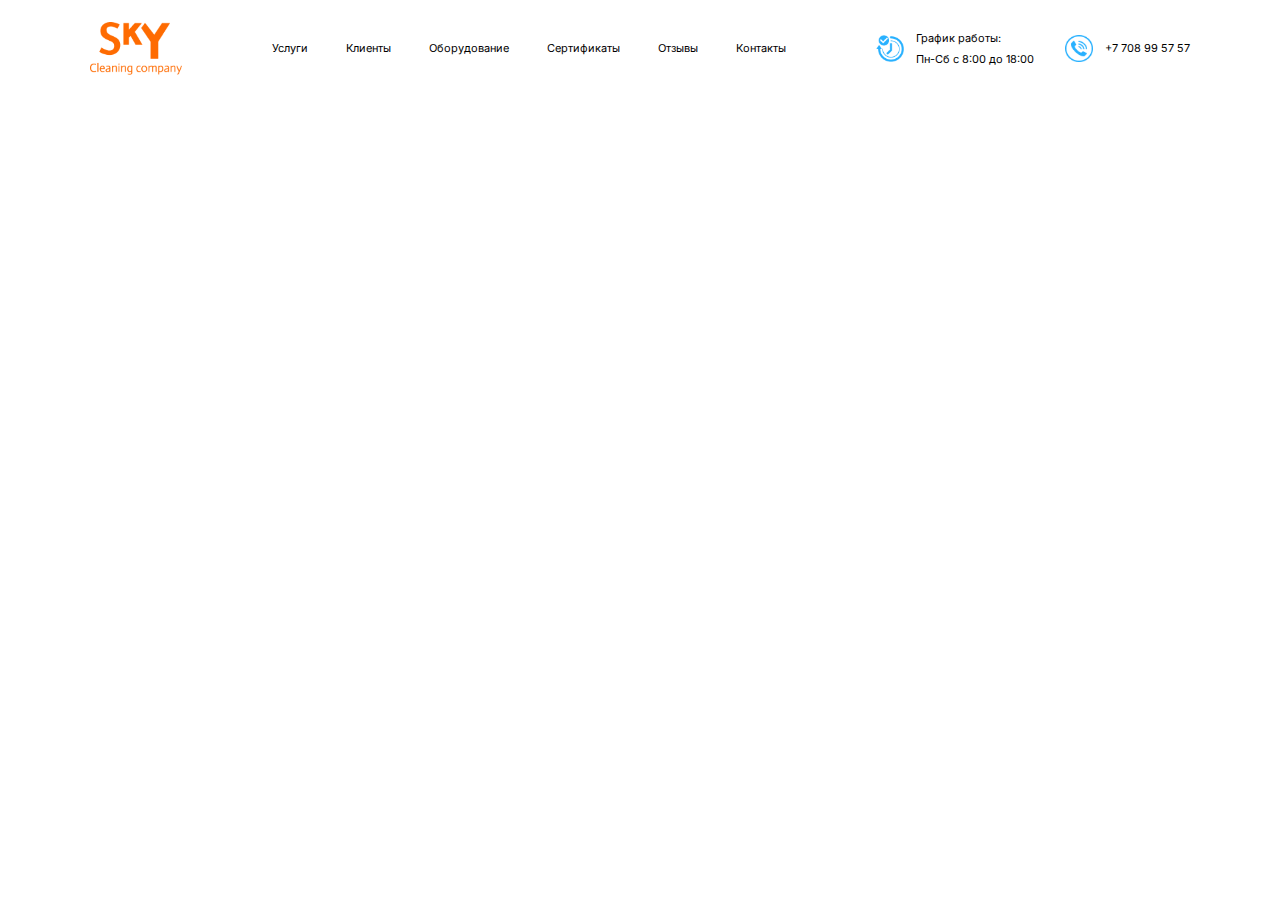
<file: head/index.html>
<html lang="en">
<head>
   <!------------------- Meta-data ---------------------->
   <meta charset="UTF-8">
   <meta http-equiv="X-UA-Compatible" content="IE=edge">
   <meta name="viewport" content="width=device-width, initial-scale=1.0">

   <!---------------------------------------------------------------------------------------------
      # Link to custom CSS style  
   ----------------------------------------------------------------------------------------------->   
   <link rel="stylesheet" href="../assets/css/style.css" />
   <link rel="stylesheet" href="../assets/css/reset.css" />
   <link rel="stylesheet" href="./media.css" />

   <!---------------------------------------------------------------------------------------------
      # Link to Google Fonts  
   ----------------------------------------------------------------------------------------------->    
   <link rel="preconnect" href="https://fonts.googleapis.com">
   <link rel="preconnect" href="https://fonts.gstatic.com" crossorigin>
   <link href="https://fonts.googleapis.com/css2?family=Inter:wght@300;400;500;600;700;800;900&display=swap" rel="stylesheet">

   <!---------------------------------------------------------------------------------------------
      # Link to Font Awesome 
   -----------------------------------------------------------------------------------------------> 
   <link rel="stylesheet" href="https://cdnjs.cloudflare.com/ajax/libs/font-awesome/4.7.0/css/font-awesome.min.css">   

   <title>Head</title>
</head>
<body>
   <!---------------------------------------------------------------------------------------------------------------------
      # "HEAD"
   ---------------------------------------------------------------------------------------------------------------------->
   <section class="head">
      <div class="main-container">
         <div class="head__outer">
            <div class="head__inner">
               <header>
                  <!----------------------------------------------------
                     # Logo
                  ----------------------------------------------------->
                  <div class="head__logo">
                     <a href="#"><img class="logo" src="../assets/images/logo.png" alt="Logo" /></a>
                  </div>

                  <!----------------------------------------------------
                     # Menu
                  -----------------------------------------------------> 
                  <ul class="header-menu">
                     <a href="#"><li>Услуги</li></a>
                     <a href="#"><li>Клиенты</li></a>
                     <a href="#"><li>Оборудование</li></a>
                     <a href="#"><li>Сертификаты</li></a>
                     <a href="#"><li>Отзывы</li></a>
                     <a href="#"><li>Контакты</li></a>
                  </ul>     
                  
                  <!----------------------------------------------------
                     # График работы и номер телефона
                  ----------------------------------------------------->  
                  <div class="header-group">
                     <div class="header-group__working-hours">
                        <div class="working-hours-img">
                           <img class="header-group-img" src="../assets/images/icons/header-timing.png" alt="Грфик работы">
                        </div>
                        <div class="working-hours-txt">
                           <span>График работы:<br>Пн-Сб с 8:00 до 18:00</span>
                        </div>
                     </div>
                     <div class="header-group__working-hours">
                        <div class="working-hours-img">
                           <img class="header-group-img" src="../assets/images/icons/header-tel.png" alt="Номер телефона">
                        </div>
                        <div class="working-hours-txt">
                           <span>+7 708 99 57 57</span>
                        </div>
                     </div>
                  </div>                 



               </header>



            </div>
         </div>
      </div>
   </section>

   
</body>
</html>
</file>
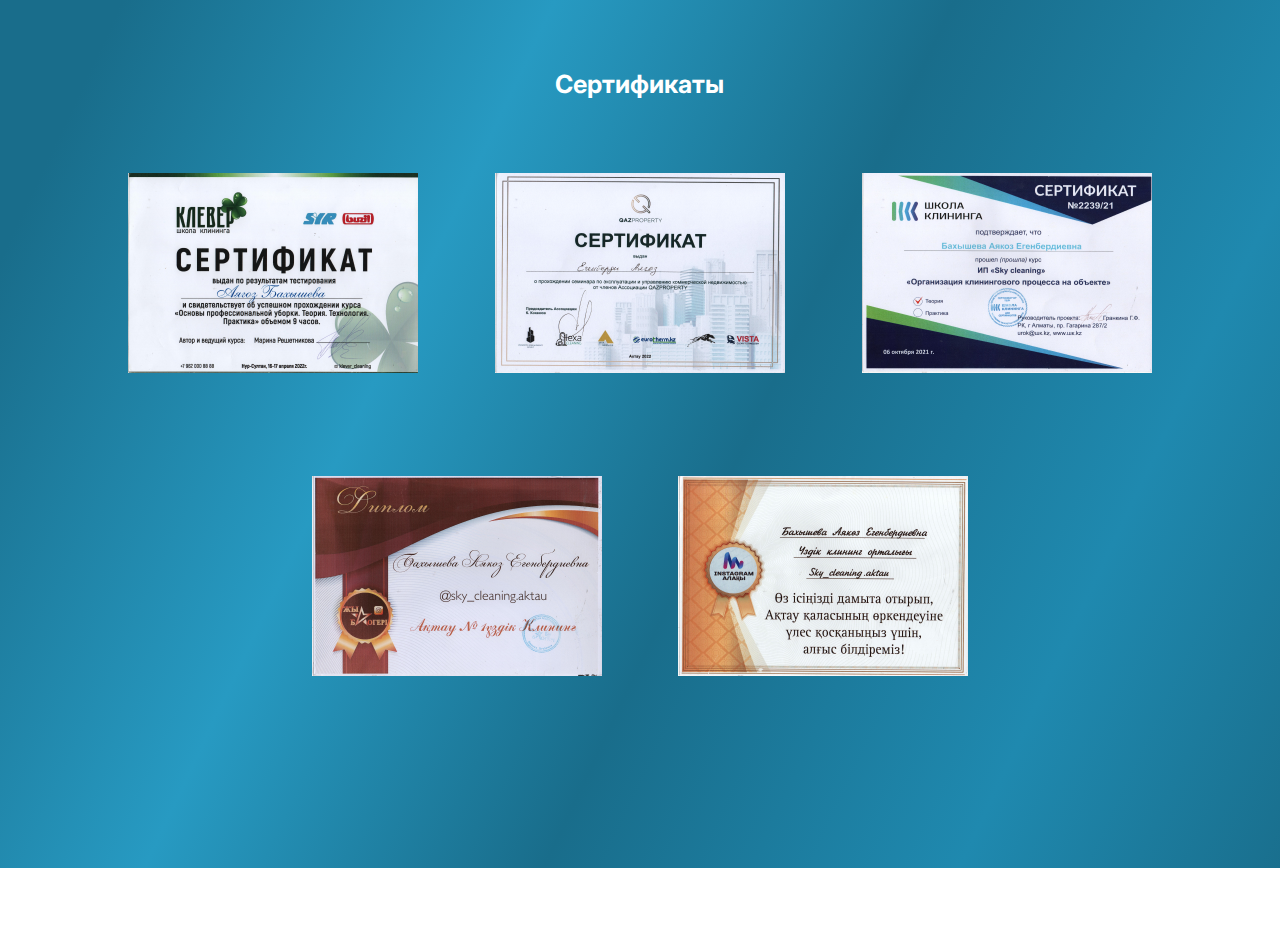
<file: our-certificates/certificates.html>
<html lang="en">
<head>
   <meta charset="UTF-8">
   <meta http-equiv="X-UA-Compatible" content="IE=edge">
   <meta name="viewport" content="width=device-width, initial-scale=1.0">

   <!---------------------------------------------------------------------------------------------
      # Link to custom CSS style  
   ----------------------------------------------------------------------------------------------->   
   <link rel="stylesheet" href="../assets/css/style.css" />
   <link rel="stylesheet" href="../assets/css/reset.css" />
   <link rel="stylesheet" href="../assets/css/media.css" />

   <!---------------------------------------------------------------------------------------------
      # Link to Google Fonts  
   ----------------------------------------------------------------------------------------------->    
   <link rel="preconnect" href="https://fonts.googleapis.com">
   <link rel="preconnect" href="https://fonts.gstatic.com" crossorigin>
   <link href="https://fonts.googleapis.com/css2?family=Inter:wght@300;400;500;600;700;800;900&display=swap" rel="stylesheet">

   <title>Certificates</title>

</head>
<body>
   <section class="certificates">
      <div class="main-container">
         <div class="certificates__outer">
            <div class="certificates__inner">
               <!------------------------------------------------------------------------------------------------------------
                  # Заголовок
               ------------------------------------------------------------------------------------------------------------->
               <div class="certificates__title">
                  <span>Сертификаты</span>
               </div>

               <!------------------------------------------------------------------------------------------------------------
                  # Flex-контейнер
               ------------------------------------------------------------------------------------------------------------->               
               <div class="certificates__flex-wrapper">
                  <!----------------------------------------------------
                     # Certificates__flex-item
                  ----------------------------------------------------->
                  <div class="certificates__flex-item">
                     <img class="certificate-img" src="../assets/images/certificates/cert_1.png" alt="Сертификат 1" style="--width: 100%; --height: 200;">
                  </div>
                  <div class="certificates__flex-item">
                     <img class="certificate-img" src="../assets/images/certificates/cert_2.png" alt="Сертификат 2" style="--width: 100%; --height: 200;">
                  </div>
                  <div class="certificates__flex-item">
                     <img class="certificate-img" src="../assets/images/certificates/cert_3.png" alt="Сертификат 3" style="--width: 100%; --height: 200;"> 
                  </div>
                  <div class="certificates__flex-item">
                     <img class="certificate-img" src="../assets/images/certificates/cert_4.png" alt="Сертификат 4" style="--width: 100%; --height: 200;">
                  </div>
                  <div class="certificates__flex-item">
                     <img class="certificate-img" src="../assets/images/certificates/cert_5.png" alt="Сертификат 5" style="--width: 100%; --height: 200;">
                  </div>
               </div>


            </div>
         </div>
      </div>
   </section>




</body>
</html>
</file>
<file: assets/css/style.css>
/*************************************************************************************************************************************
   # STYLE CSS
*************************************************************************************************************************************/
:root {
/*************************************************************************************************************************************
   # CUSTOM STYLE
*************************************************************************************************************************************/  
   --white: #fff;
   --black: #000;
   --orange: #FE6B01;
   --grey-2D: #2D2D2D;

   /***********************************************************
      # Typography
   ************************************************************/
   --fw-300: 300;
   --fw-400: 400;
   --fw-500: 500;
   --fw-600: 600;
   --fw-700: 700;
   --fw-800: 800;
   --fw-900: 900;

   /***********************************************************
      # Transition
   ************************************************************/
   --transition-1: 0.25s ease;
   --cubic-out: cubic-bezier(0.33, 0.85, 0.4, 0.96);



}


/*************************************************************************************************************************************
   # RESUED
*************************************************************************************************************************************/
.main-container { width: 86%; margin: 0 auto; }
main { position: relative; }
main section { position: relative; z-index: 100; background: transparent; } 

/***********************************************************
   # Buttons
************************************************************/
.btn-primary {
   border: 0;
   background: linear-gradient(180deg, #FFAA6D 0%, #FE6B01 100%);
   border-radius: 10px;
   padding: 17px 89px;

   font-weight: var(--fw-400);
   font-size: 20px;
   line-height: 24px;
   color: var(--grey-2D);
}


/*************************************************************************************************************************************
   # MAIN STYLE
*************************************************************************************************************************************/
/*************************************************************************************************************************************
   # HEAD
*************************************************************************************************************************************/
.head {
   width: 100%;
   padding-block-start: 22px;
   padding-block-end: 450px; 
}

header {
   width: 100%;
   display: flex;
   justify-content: space-between;
}

.header-menu {
   display: flex;
   justify-content: center;
   align-items: center;
   gap: 38px;
}

.header-menu a {
   font-weight: 700px;
   font-size: 17px;
   line-height: 21px;
   color: var(--black);
   cursor: pointer;
}

.header-group {
   display: flex;
   gap: 47px;
}

.header-group__working-hours {
   display: flex;
   gap: 12px;
}

.working-hours-img {
   display: flex;
   justify-content: center;
   align-items: center;
}

.working-hours-txt {
   font-weight: 700px;
   font-size: 17px;
   line-height: 21px;
   color: var(--black);

   display: flex;
   justify-content: center;
   align-items: center;
}

.nav-open-btn {
   display: none;
}

.overlay {
   position: fixed;
   inset: 0;
   background-color: hsla(0, 0%, 100%, 0.7);
   opacity: 0;
   transition: var(--transition-1);
   z-index: -1;
}

.overlay.active {
   visibility: visible;
   opacity: 1;
   z-index:44;

}

main > section {
   position: absoliute;
   z-index: 9;
}


.navbar {
   position: fixed;
   top: 0;
   left: -280px;
   max-width: 280px;
   width: 100%;
   height: 100%;
   background-color: var(--grey-2D);
   color: var(--white);
   padding: 30px 20px;
   visibility: hidden;
   transition: 0.25s var(--cubic-out);
   z-index:100;
}

.navbar.active {
   visibility: visible;
   transform: translateX(280px);
   transition-duration: 0.5s;
}

.nav-close-btn { 
   color: var(--white); 
   font-size: 30px;
}

.navbar .navbar-logo-close{
   display: flex;
   align-items: center;
   justify-content: space-between;
   margin-block-end: 25px;
}

.navbar-link {
   color: var(--white);
   padding-block: 10px;
   transition: var(--transition-1);
}

.navbar-group {
   display: flex;
   flex-direction: column;
   gap: 12px;
   position: absolute;
   bottom: 20px;
   left: 20px;

}

.navbar-group__working-hours, .navbar-group__phone{
   display: flex;
   gap: 12px;
}

.navbar-group__working-hours-txt, .navbar-group__phone-txt {
   color: var(--white);
   font-size: 15px;
}

.navbar-group__img, .navbar-group-phone-img {
   width: 28px;
   height: 27px;
}

.navbar-group__phone-txt {
   display: flex;
   justify-content: center;
   align-items: center;
}

.head-hero {
   width: 100%;
   padding-top: 175px;
   position: relative;
}



.head-hero__title {
   font-weight: 700;
   font-size: 50px;
   line-height: 61px;
   color:var(--grey-2D);
   margin-bottom: 9px;
}

.head-hero__title span {
   width: 60%;
}

.head-hero__subtitle {
   font-weight: 400;
   font-size: 30px;
   line-height: 37px;
   color: var(--grey-2D);

   margin-bottom: 41px;
}

.hero-img {
   position: absolute;
   top: 100px;
   right: 0;
}

.hero-img-mobile {
   display: none;
   position: absolute;
   z-index: -1;
   opacity: 0.6;
   top: 77px;
   right: 0;
}


/***********************************************************
   # Header Overlay
************************************************************/
.head__main {
   position: relative;
}

.head__main-img {
   position: absolute;
   right: 0;
   top: -40%;
}

.head__main-woman-img { 
   position: absolute;
   top: -24%;
   right: 0;
   
   display: none; 
}

.head__main-title {
   width: 50%;
   font-weight: var(--fw-700);
   font-size: 50px;
   line-height: 61px;
   color: var(--grey-2D);

   margin-bottom: 9px;
}

.head__main-subtitle {
   font-weight: var(--fw-400);
   font-size: 30px;
   line-height: 37px;
   color: var(--grey-2D);
   margin-bottom: 41px;
}


.head-services-bg-transparent {
   width: 100%;
   position: absolute;
   top: 440px;
   left: 0;
   z-index: 1;
}

.equip-cert-bg-transparent {
   width: 100%;
   position: absolute;
   left: 0;
   top: 38%;
   z-index: 1;
   opacity: 0.668;
}



/*************************************************************************************************************************************
   # SERVICES
*************************************************************************************************************************************/
.services {
   width: 100%;
   background: linear-gradient(115.35deg, #196D8B 7.28%, #279AC2 32.84%, #196D8B 56.45%, #1F89AF 81.03%, #196D8B 101.68%);
   
   position: relative;
   margin-bottom: 98px;
}

.services__outer {
   width: 100%;
   padding-block: 60px;
}


.services__title {
   font-weight: var(--fw-700);
   font-size: 25px;
   line-height: 30px;
   color: var(--white);

   display: flex;
   justify-content: center;

   margin-bottom: 86px;
}

.services__flex {
   display: flex; 
   flex-wrap: wrap;

}

.services__flex-item {
   flex: 33.3%;
   display: flex;
   flex-direction: column;
   gap: 14px;

   margin-bottom: 84px;
}

.services__flex-item-img {
   display: flex;
   justify-content: center;
}


.services__flex-item-txt {
   font-weight: var(--fw-700);
   font-size: 17px;
   line-height: 21px;
   text-align: center;
   color: var(--white);

   display: flex;
   justify-content: center;
}

.services__flex-item-txt p {
   width: 64%;
}

.services__btn {
   display: flex;
   justify-content: center;
}



.droplets-top-wrapper {
   position: absolute;
   top: -60px;
   right: 0;
   z-index: -1;
}

.droplets-bottom-wrapper {
   position: absolute;
   bottom: 0;
   left: 0;
   z-index: -1;
}


/*************************************************************************************************************************************
   # Наши клиенты
*************************************************************************************************************************************/
.our-clients {
   margin-bottom: 139px;
}

.our-clients__title {
   font-weight: var(--fw-700);
   font-size: 25px;
   line-height: 30px;
   color: var(--grey-2D);

   display: flex;
   justify-content: center;

   margin-bottom: 96px;
}


.slick-slide { margin: 0 40px; }


.slick-slider {
   position: relative;
   display: block;
   box-sizing: border-box;
}

.slick-list {
   position: relative;
   display: block;
   overflow: hidden;
   margin: 0;
   padding: 0;
}

.slick-track {
   position: relative;
   top: 0;
   left: 0;
   display: block;

}

.slick-slide {
   display: block;
   float: left;
   height: 100%;
   min-height: 1px;
   cursor: pointer;
}

.slick-slide img {
   display: block;
   margin: 0 auto;
}

.slick-initialized .slick-slide {
   display: block;
}

.our-clients__flex {
   position: relative;
}

.prev-arrow {
   position: absolute;
   cursor: pointer;
   top: 42%;
   left: -42px;
   z-index: 6;
}

.next-arrow {
   position: absolute;
   cursor: pointer;
   top: 42%;
   right: -42px;
   z-index: 6;
}







.our-equipment__flex { position: relative; }

.our-equipment__flex-item-img-wrapper {
   display: flex;
   justify-content: center;
   margin-bottom: 16px;
}

.our-equipment__flex-item-img {
   width: 335px;
   height: 258px;

   background: #fff;
   border: 1px solid #CECECE;
   border-radius: 30px;

   display: flex;
   justify-content: center;
   align-items: center;

   box-shadow: -1px 2px 8px 0px #CECECE;
   -webkit-box-shadow: -1px 2px 8px 0px #CECECE;
   -moz-box-shadow: -1px 2px 8px 0px #CECECE;
}

.our-equipment-img {
   border-radius: 30px;
}

.karcher-blue {
   width: 246px;
   height: 240px;
}

.our-equipement__flex-item-title {
   font-weight: 700;
   font-size: 17px;
   line-height: 21px;
   text-align: center;

   display: flex;
   justify-content: center;
}

.our-equipement__flex-item-title span {
   width: 60%;
}


.our-equipment__outer {
   padding-block: 60px 143px;
}

#karcher-gray {
   width: 181px;
   height: 239px;
}



/*************************************************************************************************************************************
   # Сертификаты
*************************************************************************************************************************************/
.certificates {
   background: linear-gradient(115.35deg, #196D8B 7.28%, #279AC2 32.84%, #196D8B 56.45%, #1F89AF 81.03%, #196D8B 101.68%);
   margin-bottom: 79px;

}

.certificates__outer {
   padding-block: 69px 89px;
}

.certificates__title {
   font-weight: 700;
   font-size: 25px;
   line-height: 30px;
   text-align: center;
   color: var(--white);

   display: flex;
   justify-content: center;

   margin-bottom: 74px;
}

.certificates__flex-wrapper {
   display: flex;
   justify-content: center;
   flex-wrap: wrap;
}

.certificates__flex-item {
   flex: 0 0 33%;
   display: flex;
   gap: 210px;
   justify-content: center;
   margin-bottom: 103px;
}

.certificate-img {
   aspect-ratio: var(--width) / var(--height);
}



/*************************************************************************************************************************************
   # ОТЗЫВЫ
*************************************************************************************************************************************/

.feedback__title {
   width: 100%;
   font-weight: 700;
   font-size: 25px;
   line-height: 30px;
   text-align: center;
   color: var(--grey-2D);
   display: flex;
   justify-content: center;
   margin-bottom: 99px;
}

.feedback__flex-wrapper {
   display: flex;
   flex-wrap: wrap;
}

.feedback__flex-item {
   flex: 0 0 25%;
   margin-bottom: 99px;
   display: flex;
   justify-content: center;
}

.feedback__flex-slick {
   display: none;
}

.feedback-arrow {
   width: 13px;
   height: 27px;
}

.feedback-slider-arrow-left {
   position: absolute;
   top: 20%;
   left: -28px;
}

.feedback-slider-arrow-right {
   position: absolute;
   top: 20%;
   right: -28px;

}



/*************************************************************************************************************************************
   # FOOTER
*************************************************************************************************************************************/
footer {
   width: 100%;
   background-color: var(--grey-2D);
}

.footer__outer {
   padding-top: 45px;
   padding-bottom: 48px;
}

.footer__inner {
   display: flex;
   position: relative;
   justify-content: space-between;
}

.footer__right {
   display: flex;
   gap: 60px;
}

.footer__right-sections, .footer__right-address, .footer__right-contacts {
   display: flex;
   flex-direction: column;
   gap: 21px;
}

.footer__right-sections-title, .footer__right-address-title, .footer__right-contacts-title {
   font-weight: var(--fw-700);
   font-size: 20px;
   line-height: 24px;
   color: var(--orange);
}

.footer__right-sections a {
   color: var(--white);
   font-weight: var(--fw-400);
   font-size: 17px;
   line-height: 21px;
}

.footer__right-address p {
   width: 80%;
   color: var(--white);
   font-weight: var(--fw-400);
   font-size: 17px;
   line-height: 21px;
}

.footer__right-contacts-title {
   display: flex;
   justify-content: center;
}


.footer__right-contacts-line {
   display: flex;
   gap: 25px;
}

.footer__right-contacts-line-phone {
   color: var(--white);
   font-weight: var(--fw-400);
   font-size: 17px;
   line-height: 21px;
   padding-top: 3px;  
}

.footer__right-contacts-social-icons {
   margin-top: 79px;
   display: flex;
   gap: 22px;
}

.footer__right-contacts-social-icons .fa {
   font-size: 30px;
   color: rgb(255,154,5);
   cursor: pointer;
}

.footer__copy {
   display: flex;
   flex-direction: column;
   gap: 17px;

   position: absolute;
   left: 0;
   bottom: 0;
}

.footer__copy a {
   font-weight: var(--fw-300);
   font-size: 17px;
   line-height: 21px;
   color: var(--white);
}
</file>
<file: head/media.css>
@media only screen and (max-width: 1720px) {
   .head-hero__title span {
      width: 52%;
   }

   .btn-primary {
      font-size: 18px;
   }
}


@media only screen and (max-width: 1600px) {
   .logo {
      width: 115px;
      height: 66px;
   }

   .header-menu {
      gap: 38px;
   }
   
   .header-menu a {
      font-size: 14px;
      line-height: 21px;
   }
   
   .header-group {
      gap: 47px;
   }
   
   .header-group__working-hours {
      gap: 12px;
   }
   
   
   .working-hours-txt {
      font-size: 14px;
      line-height: 21px;
   }

   .header-group-img {
      width: 36px;
      height: 35px;
   }

   .head-hero__title {
      font-size: 42px;
      line-height: 51px;
   }

   .head-hero__subtitle {
      font-size: 25px;
      line-height: 31px;
   }

   #hero-png {
      width: 553px;
      height: 449px;
   }

   .btn-primary {
      font-size: 17px;
      padding: 14px 74px;
   }
}

@media only screen and (max-width: 1520px) {
   .logo {
      width: 109px;
      height: 63px;
   }


   .header-menu {
      gap: 38px;
   }
   
   .header-menu a {
      font-size: 14px;
      line-height: 21px;
   }
   
   .header-group {
      gap: 37px;
   }
   
   .header-group__working-hours {
      gap: 12px;
   }
   
   
   .working-hours-txt {
      font-size: 14px;
      line-height: 21px;
   }

   .head-hero__title {
      font-size: 40px;
      line-height: 48px;
   }

   .head-hero__subtitle {
      font-size: 24px;
      line-height: 29px;
   }

   #hero-png {
      width: 526px;
      height: 427px;
   }

   .btn-primary {
      font-size: 16px;
      padding: 13px 70px;
   }
}

@media only screen and (max-width: 1440px) {
   .logo {
      width: 103px;
      height: 59px;
   }


   .header-menu {
      gap: 38px;
   }
   
   .header-menu a {
      font-size: 13px;
      line-height: 21px;
   }
   
   .header-group {
      gap: 35px;
   }
   
   .header-group__working-hours {
      gap: 12px;
   }
   
   .working-hours-txt {
      font-size: 13px;
      line-height: 21px;
   }

   .header-group-img {
      width: 32px;
      height: 31px;
   }


   .head-hero__title {
      font-size: 38px;
      line-height: 46px;
   }

   .head-hero__subtitle {
      font-size: 23px;
      line-height: 28px;
   }

   #hero-png {
      width: 498px;
      height: 404px;
   }

   .btn-primary {
      font-size: 15px;
      padding: 13px 67px;
   }
}

@media only screen and (max-width: 1360px) {
   .logo {
      width: 98px;
      height: 56px;
   }


   .header-menu {
      gap: 38px;
   }
   
   .header-menu a {
      font-size: 12px;
      line-height: 21px;
   }
   
   .header-group {
      gap: 33px;
   }
   
   .header-group__working-hours {
      gap: 12px;
   }
   
   .working-hours-txt {
      font-size: 12px;
      line-height: 21px;
   }

   .header-group-img {
      width: 30px;
      height: 29px;
   }

   .head-hero__title {
      font-size: 35px;
      line-height: 43px;
   }

   .head-hero__subtitle {
      font-size: 21px;
      line-height: 26px;
   }

   #hero-png {
      width: 470px;
      height: 382px;
   }

   .btn-primary {
      font-size: 14px;
      padding: 12px 63px;
   }
}

@media only screen and (max-width: 1280px) {
   .logo {
      width: 92px;
      height: 53px;
   }


   .header-menu {
      gap: 38px;
   }
   
   .header-menu a {
      font-size: 11px;
      line-height: 21px;
   }
   
   .header-group {
      gap: 31px;
   }
   
   .header-group__working-hours {
      gap: 12px;
   }
   
   .working-hours-txt {
      font-size: 11px;
      line-height: 21px;
   }

   .header-group-img {
      width: 28px;
      height: 27px;
   }


   .head-hero__title {
      font-size: 33px;
      line-height: 41px;
   }

   .head-hero__subtitle {
      font-size: 20px;
      line-height: 25px;
   }

   #hero-png {
      width: 443px;
      height: 359px;
   }

   .btn-primary {
      font-size: 13px;
      padding: 11px 59px;
   }
}

@media only screen and (max-width: 1024px) {
   .logo {
      width: 74px;
      height: 42px;
   }

   .header-menu {
      display: none;
   }
   
   .header-group {
      display: none;
   }
   
   .nav-open-btn {
      display: block;
      font-size: 28px;
   }

   .head-hero__title {
      font-size: 27px;
      line-height: 33px;
   }

   .head-hero__subtitle {
      font-size: 16px;
      line-height: 20px;
   }

   #hero-png {
      width: 354px;
      height: 287px;
   }

   .btn-primary {
      font-size: 11px;
      padding: 9px 47px;

   }

}




@media only screen and (max-width: 880px) {
   .hero-img { display: none; }
   .hero-img-mobile {
      display: block;
   } 

   .head-hero__title span {
      width: 80%;
   }

}

@media only screen and (max-width: 410px) {
   .head-hero__title span {
      width: 100%;
   }
}
</file>
<file: assets/css/media.css>
/*************************************************************************************************************************************
   # RESPONSIVENESS
*************************************************************************************************************************************/
@media only screen and (max-width: 1908px) {
   .our-equipement__flex-item-title span {
      width: 80%;
   }

}

@media only screen and (max-width: 1809px) {
   .our-clients__flex-item-img {
      width: 300px;
      height: 300px;
   }

}

@media only screen and (max-width: 1751px) {
   .our-clients__flex-item {
      flex: 0 0 50%;
   }

}

@media only screen and (max-width: 1720px) {
   .head-hero__title span {
      width: 52%;
   }

   .btn-primary {
      font-size: 18px;
   }
}

@media only screen and (max-width: 1577px) {
   .our-clients__flex-item-img {
      width: 280px;
      height: 280px;
   }
}

@media only screen and (max-width: 1613px) {
   .head__main-img {
      width: 600px;
      height: 475px;
   }

   .head__main-title {
      width: 60%;
      font-size: 46px;
   }

   .head__main-subtitle {
      font-size: 26px;
   }

   .head__main button {
      font-size: 18px;
   }

   .our-clients__slider-item {
      flex: 0 0 45%;
      display: flex;
      justify-content: center;
   }

   .est { display: none; }


}

@media only screen and (max-width: 1600px) {
   .logo {
      width: 115px;
      height: 66px;
   }

   .header-menu {
      gap: 38px;
   }
   
   .header-menu a {
      font-size: 14px;
      line-height: 21px;
   }
   
   .header-group {
      gap: 47px;
   }
   
   .header-group__working-hours {
      gap: 12px;
   }
   
   
   .working-hours-txt {
      font-size: 14px;
      line-height: 21px;
   }

   .header-group-img {
      width: 36px;
      height: 35px;
   }

   .head-hero__title {
      font-size: 42px;
      line-height: 51px;
   }

   .head-hero__subtitle {
      font-size: 25px;
      line-height: 31px;
   }

   #hero-png {
      width: 553px;
      height: 449px;
   }

   .btn-primary {
      font-size: 17px;
      padding: 14px 74px;
   }
}

@media only screen and (max-width: 1581px) {
   .our-equip__flex-item {
      flex: 0 0 50%;
   }

   .our-equip__flex {
      gap: 80px;  
   }
}

@media only screen and (max-width: 1528px) {
   .head__main-title {
      width: 53%;
      font-size: 46px;
   }
}

@media only screen and (max-width: 1520px) {
   .feedback__title {
      font-size: 20px;
   }

   .feedback-img {
      width: 238px;
      height: 420px;
   }

   .logo {
      width: 109px;
      height: 63px;
   }


   .header-menu {
      gap: 38px;
   }
   
   .header-menu a {
      font-size: 14px;
      line-height: 21px;
   }
   
   .header-group {
      gap: 37px;
   }
   
   .header-group__working-hours {
      gap: 12px;
   }
   
   
   .working-hours-txt {
      font-size: 14px;
      line-height: 21px;
   }

   .head-hero__title {
      font-size: 40px;
      line-height: 48px;
   }

   .head-hero__subtitle {
      font-size: 24px;
      line-height: 29px;
   }

   #hero-png {
      width: 526px;
      height: 427px;
   }

   .btn-primary {
      font-size: 16px;
      padding: 13px 70px;
   }

}

@media only screen and (max-width: 1504px) {
   .our-equipement__flex-item-title span {
      width: 90%;
   }
}

@media only screen and (max-width: 1489px) {
   .our-clients__flex-item-img {
      width: 260px;
      height: 260px;
   }
}

@media only screen and (max-width: 1440px) {
   .certificates__flex-item {
      flex: 0 0 33%;
      gap: 210px;
   }

   .feedback__title {
      font-size: 19px;
   }

   .feedback-img {
      width: 225px;
      height: 398px;
   }

   .head-services-bg-transparent {
      top: 490px;
   }

   .equip-cert-bg-transparent {
      top: 49%;
   }

   .logo {
      width: 103px;
      height: 59px;
   }


   .header-menu {
      gap: 38px;
   }
   
   .header-menu a {
      font-size: 13px;
      line-height: 21px;
   }
   
   .header-group {
      gap: 35px;
   }
   
   .header-group__working-hours {
      gap: 12px;
   }
   
   .working-hours-txt {
      font-size: 13px;
      line-height: 21px;
   }

   .header-group-img {
      width: 32px;
      height: 31px;
   }


   .head-hero__title {
      font-size: 38px;
      line-height: 46px;
   }

   .head-hero__subtitle {
      font-size: 23px;
      line-height: 28px;
   }

   #hero-png {
      width: 498px;
      height: 404px;
   }

   .btn-primary {
      font-size: 15px;
      padding: 13px 67px;
   }

   .head {
      padding-block-end: 280px; 
   }

}

@media only screen and (max-width: 1413px) {
   .head__main-img {
      width: 566px;
      height: 441px;
   }

   .head__main-title {
      width: 50%;
      font-size: 43px;
   }

   .head__main-subtitle {
      font-size: 24px;
   }
}

@media only screen and (max-width: 1396px) {
   .our-clients__flex-item-img {
      width: 230px;
      height: 230px;
   }

   .prev-arrow {
      left: -12px;
   }
}

@media only screen and (max-width: 1370px) {
   .our-equipement__flex-item-title span {
      width: 100%;
   }

   .our-equipment__flex-item-img {
      width: 300px;
      height: 243px;
   }

   .our-equipment-img {
      width: 80%;
      height: 80%;
   }
}

@media only screen and (max-width: 1360px) {
   .logo {
      width: 98px;
      height: 56px;
   }


   .header-menu {
      gap: 38px;
   }
   
   .header-menu a {
      font-size: 12px;
      line-height: 21px;
   }
   
   .header-group {
      gap: 33px;
   }
   
   .header-group__working-hours {
      gap: 12px;
   }
   
   .working-hours-txt {
      font-size: 12px;
      line-height: 21px;
   }

   .header-group-img {
      width: 30px;
      height: 29px;
   }

   .head-hero__title {
      font-size: 35px;
      line-height: 43px;
   }

   .head-hero__subtitle {
      font-size: 21px;
      line-height: 26px;
   }

   #hero-png {
      width: 470px;
      height: 382px;
   }

   .btn-primary {
      font-size: 14px;
      padding: 12px 63px;
   }

   .head {
      padding-block-end: 240px; 
   }
}

@media only screen and (max-width: 1300px) {
   .head__main-img {
      width: 532px;
      height: 407px;
   }

   .head__main-title {
      width: 50%;
      font-size: 39px;
   }

   .head__main-subtitle {
      font-size: 22px;
   }

   .head__main button {
      font-size: 17px;
   }
}

@media only screen and (max-width: 1280px) {
   .footer__inner {
      justify-content: flex-start;
      flex-direction: column;
   }

   .footer__logo {
      margin-bottom: 68px;
   }

   .footer__right {
      justify-content: space-between;
      gap: 0;
      margin-bottom: 68px;
   }

   .certificates__flex-item {
      flex: 0 0 33.3%;
      gap: 280px;
   }

   .feedback__title {
      font-size: 17px;
   }

   .head-services-bg-transparent {
      top: 450px;
   }

   .equip-cert-bg-transparent {
      top: 52%;
   }

   .logo {
      width: 92px;
      height: 53px;
   }


   .header-menu {
      gap: 38px;
   }
   
   .header-menu a {
      font-size: 11px;
      line-height: 21px;
   }
   
   .header-group {
      gap: 31px;
   }
   
   .header-group__working-hours {
      gap: 12px;
   }
   
   .working-hours-txt {
      font-size: 11px;
      line-height: 21px;
   }

   .header-group-img {
      width: 28px;
      height: 27px;
   }


   .head-hero__title {
      font-size: 33px;
      line-height: 41px;
   }

   .head-hero__subtitle {
      font-size: 20px;
      line-height: 25px;
   }

   #hero-png {
      width: 443px;
      height: 359px;
   }

   .btn-primary {
      font-size: 13px;
      padding: 11px 59px;
   }

   .head {
      padding-block-end: 220px; 
   }

}

@media only screen and (max-width: 1128px) {
   .feedback-img {
      width: 200px;
      height: 354px;
   }
}

@media only screen and (max-width: 1258px) {
   .head__main-img {
      width: 470px;
      height: 345px;
   }

   .head__main-title {
      width: 60%;
      font-size: 34px;
      line-height: 48px;
   }

   .head__main-subtitle {
      font-size: 19px;
   }

   .head__main button {
      font-size: 17px;
   }


}


@media only screen and (max-width: 1256px) {
   .our-clients__flex-item-img {
      width: 200px;
      height: 200px;
   }
}

@media only screen and (max-width: 1200px) {
   .our-equipment__flex-item-img {
      width: 260px;
      height: 203px;
   }

   #karcher-gray {
      width: 151px;
      height: 184px;
   }
}

@media only screen and (max-width: 1193px) {   
   .certificates__flex-item {
      flex: 0 0 50%;
      gap: 280px;
   }
}

@media only screen and (max-width: 1168px) {
   .head__main-title {
      width: 52%;
      font-size: 34px;
      line-height: 48px;
   }

   .head__main-img {
      width: 420px;
      height: 325px;
   }

}

@media only screen and (max-width: 1059px) {
   .head__main-title {
      width: 60%;
   }  
    
   .head__main-img {
      width: 393px;
      height: 312px;
   }

   .services__flex-item {
      flex: 50%;
   }

}

@media only screen and (max-width: 1024px) {
   .feedback__title {
      margin-bottom: 44px;
   }

   .feedback__flex-item {
      flex: 0 0 33%;
   }

   .feedback-img {
      width: 238px;
      height: 420px;
   }

   .logo {
      width: 74px;
      height: 42px;
   }

   .header-menu {
      display: none;
   }
   
   .header-group {
      display: none;
   }
   
   .nav-open-btn {
      display: block;
      font-size: 28px;
   }

   .head-hero__title {
      font-size: 27px;
      line-height: 33px;
   }

   .head-hero__subtitle {
      font-size: 16px;
      line-height: 20px;
   }

   #hero-png {
      width: 354px;
      height: 287px;
   }

   .btn-primary {
      font-size: 11px;
      padding: 9px 47px;

   }

}


@media only screen and (max-width: 900px) {
   .head__header {  
      flex-direction: column;
   }
   
   .head__header-logo {
      display: flex;
      justify-content: center;

      margin-bottom: 40px;
   }

   .head__header-info {
      justify-content: center;
   }

   .head__main-img {
      position: absolute;
      right: 0;
      top: -20%;
   }

   .footer__right {
      justify-content: flex-start;
      flex-wrap: wrap;
      gap: 20px;
   }

   .footer__right-sections, .footer__right-address, .footer__right-contacts {
      flex: 0 0 48%;
      margin-bottom: 42px;
   }

   .footer__right-contacts-social-icons {
      margin-top: 66px;
      margin-bottom: 64px;
   }

   .feedback__flex-wrapper {
      display: none;
   }

   .feedback-img {
      width: 191px;
      height: 367px;
   }

   .head-services-bg-transparent {
      top: 560px;
   }

   .equip-cert-bg-transparent {
      top: 52%;
   }

   .head {
      padding-bottom: 260px;
   }


}

@media only screen and (max-width: 880px) {
   .head__main-img { display: none; }
   .head__main-woman-img { display: block; }

   .head__main-title {
      width: 70%;
   }

   .head-services-bg-transparent {
      top: 680px;
   }

   .equip-cert-bg-transparent {
      top: 52%;
   }

   .head {
      padding-bottom: 260px;
   }

}

@media only screen and (max-width: 876px) {
   .our-clients__flex-item {
      flex: 0 0 100%;
   }  
}

@media only screen and (max-width: 820px) {
   .feedback-img {
      width: 300px;
      height: 531px;
   }
}

@media only screen and (max-width: 1256px) {

   .next-arrow {
      right: -12px;
   }
}

@media only screen and (max-width: 816px) {
   .certificates__flex {
      gap: 122px;
   }
   
}

@media only screen and (max-width: 880px) {
   .hero-img { display: none; }
   .hero-img-mobile {
      display: block;
   } 

   .head-hero__title span {
      width: 80%;
   }

}

@media only screen and (max-width: 768px) {
   .certificates__flex-item {
      flex: 0 0 100%;
      gap: 0;
   }

}

@media only screen and (max-width: 771px) {
   .head__main-title {
      width: 80%;
   }
}

@media only screen and (max-width: 690px) {
   .head {
      margin-bottom: 240px;
   }
   
   .head__main-title {
      position: absolute;
      z-index: 4;
   }

   .head__main-subtitle {
      position: absolute;
      z-index: 4;
      top: 136px;
   }

   .head__main-woman-img {   
      z-index: 2;
   }

   .head__main button {
      position: absolute;
      z-index: 4;
      top: 207px;
   }

   .head {
      padding-block-end: 60px; 
   }

   .services__inner {
      padding-top: 0;
   }

   .services__flex-item {
      flex: 100%;
   }

   .services__btn button {
      font-size: 17px;
   }

   .services__flex-item-txt p {
      width: 80%;
   }
}

@media only screen and (max-width: 600px) {
   .head__header {  
      flex-direction: row;
      justify-content: left;
      margin-bottom: 118px;
   }

   .head__header-info {
      width: 100%;
      position: absolute;
      justify-content: space-evenly;
      bottom: 0;
      transition: 0.32s ease-in-out;
      opacity: 0;
      gap: 32px;

   }

   .head__header-info.active {
      bottom: -48px;
      display: flex;
      opacity: 1;
      z-index: 5;

   }


   .head__header-mobile {
      display: flex;
      flex-direction: column;
      gap: 13px;
   }

   .head__main-woman-img {   
      z-index: 2;
   }

   .head__main-img-overlay {
      width: 100%;
      height: 395px;
      background: var(--white);
      opacity: 0.64;
      position: absolute;
      z-index: 3;

   }

   .our-equip__flex-item {
      flex: 0 0 100%;
   }

   .our-equipement__flex-item-title span {
      width: 80%;
   }

   .feedback-slider-arrow-left {
      position: absolute;
      top: 20%;
      left: -15px;
   }
   
   .feedback-slider-arrow-right {
      position: absolute;
      top: 20%;
      right: -15px;
   
   }

   .head-services-bg-transparent {
      display: none;
   }

   .equip-cert-bg-transparent {
      display: none;
   }

   .droplets-top-wrapper {
      top: -20px;
   }

   .droplets-top {
      width: 233px;
      height: 225px;
   }

   .droplets-bottom {
      width: 186px;
      height: 149px;
   }

}

@media only screen and (max-width: 555px) {
   .footer__right-sections, .footer__right-address, .footer__right-contacts {
      flex: 0 0 100%;
   }

   .footer__right-contacts-title {
      justify-content: left;
   }

}

@media only screen and (max-width: 493px) {
   .head__main-title {
      width: 100%;
   }

   .our-clients__flex-item {
      flex: 0 0 100%;
      margin-bottom: 60px;
   
      display: flex;
      justify-content: center;
   }

   .aristan {
      width: 286px;
      height: 50px;
   }

   .amanat {
      width: 284px;
      height: 78px;
   }

   .jando {
      width: 245px;
      height: 73px;
   }

   .est {
      width: 245px;
      height: 73px;      
   }
}

@media only screen and (max-width: 468px) {
   .our-equipement__flex-item-title span {
      width: 60%;
   }
}

@media only screen and (max-width: 468px) {
   .our-equipement__flex-item-title span {
      width: 86%;
   }

   .droplets-top-wrapper {
      top: -20px;
   }

   .droplets-top {
      width: 233px;
      height: 225px;
   }

   .droplets-bottom {
      width: 145px;
      height: 116px;
   }
}

@media only screen and (max-width: 428px) {
   .feedback__title {
      font-size: 13px;
   }

   .feedback-img {
      width: 240px;
      height: 471px;
   }

   .droplets-top-wrapper {
      top: -20px;
   }

   .droplets-top {
      width: 233px;
      height: 225px;
   }

   .droplets-bottom {
      width: 133px;
      height: 106px;
   }
}

@media only screen and (max-width: 413px) {
   .head__main-subtitle {
      top: 154px;
      line-height: 28px;
   }

   .head__main button {
      position: absolute;
      z-index: 4;
      top: 247px;
   }
}

@media only screen and (max-width: 410px) {
   .head-hero__title span {
      width: 100%;
   }
}

@media only screen and (max-width: 395px) {
   .head__main-title {
      font-size: 30px;
      line-height: 42px;
   }

   .head__main-subtitle {
      top: 144px;
      font-size: 18px;
   }
}

@media only screen and (max-width: 360px) {
   .feedback__title {
      font-size: 13px;
   }

   .droplets-top-wrapper {
      top: -20px;
   }

   .droplets-top {
      width: 233px;
      height: 225px;
   }

   .droplets-bottom {
      width: 112px;
      height: 89px;
   }
}

@media only screen and (max-width: 348px) {
   .head__main-title {
      font-size: 26px;
      line-height: 42px;
   }

   .head__main-subtitle {
      top: 144px;
      font-size: 18px;
   }

   .feedback-img {
      width: 230px;
      height: 461px;
   }
}

@media only screen and (max-width: 320px) {
   .feedback__title {
      font-size: 13px;
   }

   .droplets-top-wrapper {
      top: -20px;
   }

   .droplets-top {
      width: 233px;
      height: 225px;
   }

   .droplets-bottom {
      width: 99px;
      height: 79px;
   }
}
</file>
